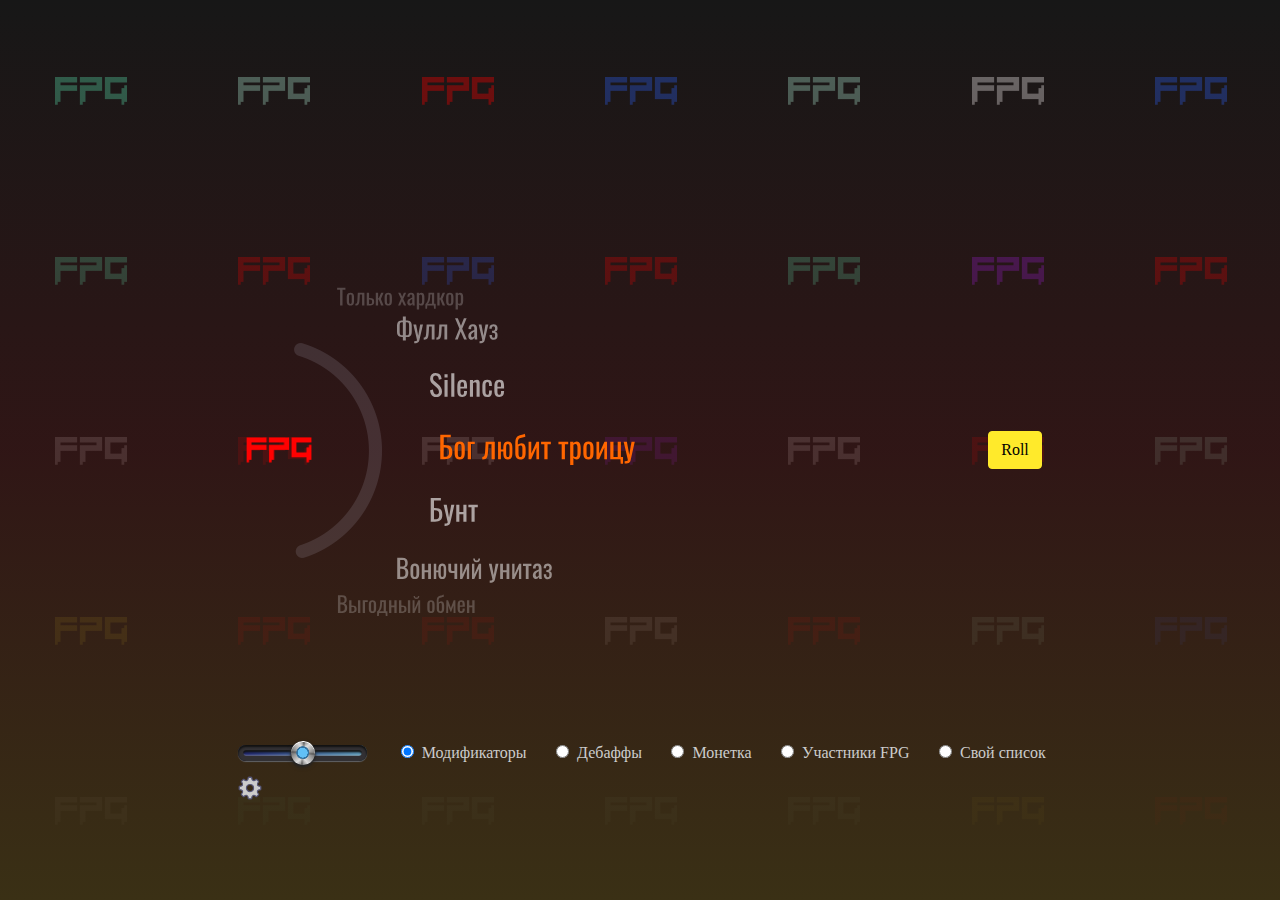
<file: wheel/index.html>
<!DOCTYPE html>
<html lang="en">
<head>
    <meta charset="UTF-8">
    <title>FPG Wheels</title>

    <link rel="stylesheet" href="index.css">
</head>
<body>
    <div class="image-grid-view">
        <div class="hero-background">
            <ul class="image-grid">
                <li class="image-grid-item-container"><img class="image-grid-item" src="../hpg-inventory/images/035.png" alt="" loading="lazy"></li>
                <li class="image-grid-item-container"><img class="image-grid-item" src="../hpg-inventory/images/066.png" alt="" loading="lazy"></li>
                <li class="image-grid-item-container"><img class="image-grid-item" src="../hpg-inventory/images/048.png" alt="" loading="lazy"></li>
                <li class="image-grid-item-container"><img class="image-grid-item" src="../hpg-inventory/images/011.png" alt="" loading="lazy"></li>
                <li class="image-grid-item-container"><img class="image-grid-item" src="../hpg-inventory/images/057.png" alt="" loading="lazy"></li>
                <li class="image-grid-item-container"><img class="image-grid-item" src="../hpg-inventory/images/070.png" alt="" loading="lazy"></li>
                <li class="image-grid-item-container"><img class="image-grid-item" src="../hpg-inventory/images/017.png" alt="" loading="lazy"></li>
                <li class="image-grid-item-container"><img class="image-grid-item" src="../hpg-inventory/images/014.png" alt="" loading="lazy"></li>
                <li class="image-grid-item-container"><img class="image-grid-item" src="../hpg-inventory/images/012.png" alt="" loading="lazy"></li>
                <li class="image-grid-item-container"><img class="image-grid-item" src="../hpg-inventory/images/004.png" alt="" loading="lazy"></li>
                <li class="image-grid-item-container"><img class="image-grid-item" src="../hpg-inventory/images/018.png" alt="" loading="lazy"></li>
                <li class="image-grid-item-container"><img class="image-grid-item" src="../hpg-inventory/images/050.png" alt="" loading="lazy"></li>
                <li class="image-grid-item-container"><img class="image-grid-item" src="../hpg-inventory/images/027.png" alt="" loading="lazy"></li>
                <li class="image-grid-item-container"><img class="image-grid-item" src="../hpg-inventory/images/022.png" alt="" loading="lazy"></li>
                <li class="image-grid-item-container"><img class="image-grid-item" src="../hpg-inventory/images/015.png" alt="" loading="lazy"></li>
                <li class="image-grid-item-container"><img class="image-grid-item" src="../hpg-inventory/images/013.png" alt="" loading="lazy"></li>
                <li class="image-grid-item-container"><img class="image-grid-item" src="../hpg-inventory/images/034.png" alt="" loading="lazy"></li>
                <li class="image-grid-item-container"><img class="image-grid-item" src="../hpg-inventory/images/030.png" alt="" loading="lazy"></li>
                <li class="image-grid-item-container"><img class="image-grid-item" src="../hpg-inventory/images/054.png" alt="" loading="lazy"></li>
                <li class="image-grid-item-container"><img class="image-grid-item" src="../hpg-inventory/images/001.png" alt="" loading="lazy"></li>
                <li class="image-grid-item-container"><img class="image-grid-item" src="../hpg-inventory/images/061.png" alt="" loading="lazy"></li>
                <li class="image-grid-item-container"><img class="image-grid-item" src="../hpg-inventory/images/037.png" alt="" loading="lazy"></li>
                <li class="image-grid-item-container"><img class="image-grid-item" src="../hpg-inventory/images/044.png" alt="" loading="lazy"></li>
                <li class="image-grid-item-container"><img class="image-grid-item" src="../hpg-inventory/images/049.png" alt="" loading="lazy"></li>
                <li class="image-grid-item-container"><img class="image-grid-item" src="../hpg-inventory/images/073.png" alt="" loading="lazy"></li>
                <li class="image-grid-item-container"><img class="image-grid-item" src="../hpg-inventory/images/021.png" alt="" loading="lazy"></li>
                <li class="image-grid-item-container"><img class="image-grid-item" src="../hpg-inventory/images/058.png" alt="" loading="lazy"></li>
                <li class="image-grid-item-container"><img class="image-grid-item" src="../hpg-inventory/images/024.png" alt="" loading="lazy"></li>
                <li class="image-grid-item-container"><img class="image-grid-item" src="../hpg-inventory/images/053.png" alt="" loading="lazy"></li>
                <li class="image-grid-item-container"><img class="image-grid-item" src="../hpg-inventory/images/019.png" alt="" loading="lazy"></li>
                <li class="image-grid-item-container"><img class="image-grid-item" src="../hpg-inventory/images/051.png" alt="" loading="lazy"></li>
                <li class="image-grid-item-container"><img class="image-grid-item" src="../hpg-inventory/images/055.png" alt="" loading="lazy"></li>
                <li class="image-grid-item-container"><img class="image-grid-item" src="../hpg-inventory/images/069.png" alt="" loading="lazy"></li>
                <li class="image-grid-item-container"><img class="image-grid-item" src="../hpg-inventory/images/041.png" alt="" loading="lazy"></li>
                <li class="image-grid-item-container"><img class="image-grid-item" src="../hpg-inventory/images/016.png" alt="" loading="lazy"></li>
                <li class="image-grid-item-container"><img class="image-grid-item" src="../hpg-inventory/images/025.png" alt="" loading="lazy"></li>
                <li class="image-grid-item-container"><img class="image-grid-item" src="../hpg-inventory/images/068.png" alt="" loading="lazy"></li>
                <li class="image-grid-item-container"><img class="image-grid-item" src="../hpg-inventory/images/045.png" alt="" loading="lazy"></li>
                <li class="image-grid-item-container"><img class="image-grid-item" src="../hpg-inventory/images/032.png" alt="" loading="lazy"></li>
                <li class="image-grid-item-container"><img class="image-grid-item" src="../hpg-inventory/images/072.png" alt="" loading="lazy"></li>
                <li class="image-grid-item-container"><img class="image-grid-item" src="../hpg-inventory/images/038.png" alt="" loading="lazy"></li>
                <li class="image-grid-item-container"><img class="image-grid-item" src="../hpg-inventory/images/042.png" alt="" loading="lazy"></li>
                <li class="image-grid-item-container"><img class="image-grid-item" src="../hpg-inventory/images/005.png" alt="" loading="lazy"></li>
                <li class="image-grid-item-container"><img class="image-grid-item" src="../hpg-inventory/images/010.png" alt="" loading="lazy"></li>
                <li class="image-grid-item-container"><img class="image-grid-item" src="../hpg-inventory/images/039.png" alt="" loading="lazy"></li>
                <li class="image-grid-item-container"><img class="image-grid-item" src="../hpg-inventory/images/031.png" alt="" loading="lazy"></li>
                <li class="image-grid-item-container"><img class="image-grid-item" src="../hpg-inventory/images/047.png" alt="" loading="lazy"></li>
                <li class="image-grid-item-container"><img class="image-grid-item" src="../hpg-inventory/images/009.png" alt="" loading="lazy"></li>
                <li class="image-grid-item-container"><img class="image-grid-item" src="../hpg-inventory/images/067.png" alt="" loading="lazy"></li>
                <li class="image-grid-item-container"><img class="image-grid-item" src="../hpg-inventory/images/063.png" alt="" loading="lazy"></li>
                <li class="image-grid-item-container"><img class="image-grid-item" src="../hpg-inventory/images/006.png" alt="" loading="lazy"></li>
                <li class="image-grid-item-container"><img class="image-grid-item" src="../hpg-inventory/images/043.png" alt="" loading="lazy"></li>
                <li class="image-grid-item-container"><img class="image-grid-item" src="../hpg-inventory/images/052.png" alt="" loading="lazy"></li>
                <li class="image-grid-item-container"><img class="image-grid-item" src="../hpg-inventory/images/028.png" alt="" loading="lazy"></li>
                <li class="image-grid-item-container"><img class="image-grid-item" src="../hpg-inventory/images/020.png" alt="" loading="lazy"></li>
                <li class="image-grid-item-container"><img class="image-grid-item" src="../hpg-inventory/images/007.png" alt="" loading="lazy"></li>
                <li class="image-grid-item-container"><img class="image-grid-item" src="../hpg-inventory/images/060.png" alt="" loading="lazy"></li>
                <li class="image-grid-item-container"><img class="image-grid-item" src="../hpg-inventory/images/026.png" alt="" loading="lazy"></li>
                <li class="image-grid-item-container"><img class="image-grid-item" src="../hpg-inventory/images/036.png" alt="" loading="lazy"></li>
                <li class="image-grid-item-container"><img class="image-grid-item" src="../hpg-inventory/images/002.png" alt="" loading="lazy"></li>
                <li class="image-grid-item-container"><img class="image-grid-item" src="../hpg-inventory/images/023.png" alt="" loading="lazy"></li>
                <li class="image-grid-item-container"><img class="image-grid-item" src="../hpg-inventory/images/065.png" alt="" loading="lazy"></li>
                <li class="image-grid-item-container"><img class="image-grid-item" src="../hpg-inventory/images/056.png" alt="" loading="lazy"></li>
                <li class="image-grid-item-container"><img class="image-grid-item" src="../hpg-inventory/images/062.png" alt="" loading="lazy"></li>
                <li class="image-grid-item-container"><img class="image-grid-item" src="../hpg-inventory/images/059.png" alt="" loading="lazy"></li>
                <li class="image-grid-item-container"><img class="image-grid-item" src="../hpg-inventory/images/071.png" alt="" loading="lazy"></li>
                <li class="image-grid-item-container"><img class="image-grid-item" src="../hpg-inventory/images/008.png" alt="" loading="lazy"></li>
                <li class="image-grid-item-container"><img class="image-grid-item" src="../hpg-inventory/images/003.png" alt="" loading="lazy"></li>
                <li class="image-grid-item-container"><img class="image-grid-item" src="../hpg-inventory/images/033.png" alt="" loading="lazy"></li>
                <li class="image-grid-item-container"><img class="image-grid-item" src="../hpg-inventory/images/064.png" alt="" loading="lazy"></li>
                <li class="image-grid-item-container"><img class="image-grid-item" src="../hpg-inventory/images/040.png" alt="" loading="lazy"></li>
                <li class="image-grid-item-container"><img class="image-grid-item" src="../hpg-inventory/images/046.png" alt="" loading="lazy"></li>
                <li class="image-grid-item-container"><img class="image-grid-item" src="../hpg-inventory/images/029.png" alt="" loading="lazy"></li>
                <li class="image-grid-item-container"><img class="image-grid-item" src="../hpg-inventory/images/054.png" alt="" loading="lazy"></li>
                <li class="image-grid-item-container"><img class="image-grid-item" src="../hpg-inventory/images/001.png" alt="" loading="lazy"></li>
                <li class="image-grid-item-container"><img class="image-grid-item" src="../hpg-inventory/images/041.png" alt="" loading="lazy"></li>
                <li class="image-grid-item-container"><img class="image-grid-item" src="../hpg-inventory/images/053.png" alt="" loading="lazy"></li>
                <li class="image-grid-item-container"><img class="image-grid-item" src="../hpg-inventory/images/009.png" alt="" loading="lazy"></li>
                <li class="image-grid-item-container"><img class="image-grid-item" src="../hpg-inventory/images/028.png" alt="" loading="lazy"></li>
                <li class="image-grid-item-container"><img class="image-grid-item" src="../hpg-inventory/images/017.png" alt="" loading="lazy"></li>
                <li class="image-grid-item-container"><img class="image-grid-item" src="../hpg-inventory/images/035.png" alt="" loading="lazy"></li>
                <li class="image-grid-item-container"><img class="image-grid-item" src="../hpg-inventory/images/027.png" alt="" loading="lazy"></li>
                <li class="image-grid-item-container"><img class="image-grid-item" src="../hpg-inventory/images/016.png" alt="" loading="lazy"></li>
                <li class="image-grid-item-container"><img class="image-grid-item" src="../hpg-inventory/images/071.png" alt="" loading="lazy"></li>
                <li class="image-grid-item-container"><img class="image-grid-item" src="../hpg-inventory/images/066.png" alt="" loading="lazy"></li>
                <li class="image-grid-item-container"><img class="image-grid-item" src="../hpg-inventory/images/030.png" alt="" loading="lazy"></li>
                <li class="image-grid-item-container"><img class="image-grid-item" src="../hpg-inventory/images/020.png" alt="" loading="lazy"></li>
                <li class="image-grid-item-container"><img class="image-grid-item" src="../hpg-inventory/images/042.png" alt="" loading="lazy"></li>
                <li class="image-grid-item-container"><img class="image-grid-item" src="../hpg-inventory/images/008.png" alt="" loading="lazy"></li>
                <li class="image-grid-item-container"><img class="image-grid-item" src="../hpg-inventory/images/073.png" alt="" loading="lazy"></li>
                <li class="image-grid-item-container"><img class="image-grid-item" src="../hpg-inventory/images/060.png" alt="" loading="lazy"></li>
                <li class="image-grid-item-container"><img class="image-grid-item" src="../hpg-inventory/images/039.png" alt="" loading="lazy"></li>
                <li class="image-grid-item-container"><img class="image-grid-item" src="../hpg-inventory/images/038.png" alt="" loading="lazy"></li>
                <li class="image-grid-item-container"><img class="image-grid-item" src="../hpg-inventory/images/012.png" alt="" loading="lazy"></li>
                <li class="image-grid-item-container"><img class="image-grid-item" src="../hpg-inventory/images/069.png" alt="" loading="lazy"></li>
                <li class="image-grid-item-container"><img class="image-grid-item" src="../hpg-inventory/images/057.png" alt="" loading="lazy"></li>
                <li class="image-grid-item-container"><img class="image-grid-item" src="../hpg-inventory/images/044.png" alt="" loading="lazy"></li>
                <li class="image-grid-item-container"><img class="image-grid-item" src="../hpg-inventory/images/034.png" alt="" loading="lazy"></li>
                <li class="image-grid-item-container"><img class="image-grid-item" src="../hpg-inventory/images/032.png" alt="" loading="lazy"></li>
                <li class="image-grid-item-container"><img class="image-grid-item" src="../hpg-inventory/images/013.png" alt="" loading="lazy"></li>
                <li class="image-grid-item-container"><img class="image-grid-item" src="../hpg-inventory/images/003.png" alt="" loading="lazy"></li>
                <li class="image-grid-item-container"><img class="image-grid-item" src="../hpg-inventory/images/068.png" alt="" loading="lazy"></li>
                <li class="image-grid-item-container"><img class="image-grid-item" src="../hpg-inventory/images/014.png" alt="" loading="lazy"></li>
                <li class="image-grid-item-container"><img class="image-grid-item" src="../hpg-inventory/images/033.png" alt="" loading="lazy"></li>
                <li class="image-grid-item-container"><img class="image-grid-item" src="../hpg-inventory/images/036.png" alt="" loading="lazy"></li>
                <li class="image-grid-item-container"><img class="image-grid-item" src="../hpg-inventory/images/002.png" alt="" loading="lazy"></li>
                <li class="image-grid-item-container"><img class="image-grid-item" src="../hpg-inventory/images/046.png" alt="" loading="lazy"></li>
                <li class="image-grid-item-container"><img class="image-grid-item" src="../hpg-inventory/images/067.png" alt="" loading="lazy"></li>
                <li class="image-grid-item-container"><img class="image-grid-item" src="../hpg-inventory/images/070.png" alt="" loading="lazy"></li>
                <li class="image-grid-item-container"><img class="image-grid-item" src="../hpg-inventory/images/055.png" alt="" loading="lazy"></li>
                <li class="image-grid-item-container"><img class="image-grid-item" src="../hpg-inventory/images/037.png" alt="" loading="lazy"></li>
                <li class="image-grid-item-container"><img class="image-grid-item" src="../hpg-inventory/images/022.png" alt="" loading="lazy"></li>
                <li class="image-grid-item-container"><img class="image-grid-item" src="../hpg-inventory/images/047.png" alt="" loading="lazy"></li>
                <li class="image-grid-item-container"><img class="image-grid-item" src="../hpg-inventory/images/049.png" alt="" loading="lazy"></li>
                <li class="image-grid-item-container"><img class="image-grid-item" src="../hpg-inventory/images/024.png" alt="" loading="lazy"></li>
                <li class="image-grid-item-container"><img class="image-grid-item" src="../hpg-inventory/images/015.png" alt="" loading="lazy"></li>
                <li class="image-grid-item-container"><img class="image-grid-item" src="../hpg-inventory/images/011.png" alt="" loading="lazy"></li>
                <li class="image-grid-item-container"><img class="image-grid-item" src="../hpg-inventory/images/004.png" alt="" loading="lazy"></li>
                <li class="image-grid-item-container"><img class="image-grid-item" src="../hpg-inventory/images/043.png" alt="" loading="lazy"></li>
                <li class="image-grid-item-container"><img class="image-grid-item" src="../hpg-inventory/images/064.png" alt="" loading="lazy"></li>
                <li class="image-grid-item-container"><img class="image-grid-item" src="../hpg-inventory/images/051.png" alt="" loading="lazy"></li>
                <li class="image-grid-item-container"><img class="image-grid-item" src="../hpg-inventory/images/050.png" alt="" loading="lazy"></li>
                <li class="image-grid-item-container"><img class="image-grid-item" src="../hpg-inventory/images/063.png" alt="" loading="lazy"></li>
                <li class="image-grid-item-container"><img class="image-grid-item" src="../hpg-inventory/images/018.png" alt="" loading="lazy"></li>
                <li class="image-grid-item-container"><img class="image-grid-item" src="../hpg-inventory/images/056.png" alt="" loading="lazy"></li>
                <li class="image-grid-item-container"><img class="image-grid-item" src="../hpg-inventory/images/031.png" alt="" loading="lazy"></li>
                <li class="image-grid-item-container"><img class="image-grid-item" src="../hpg-inventory/images/010.png" alt="" loading="lazy"></li>
                <li class="image-grid-item-container"><img class="image-grid-item" src="../hpg-inventory/images/061.png" alt="" loading="lazy"></li>
                <li class="image-grid-item-container"><img class="image-grid-item" src="../hpg-inventory/images/048.png" alt="" loading="lazy"></li>
                <li class="image-grid-item-container"><img class="image-grid-item" src="../hpg-inventory/images/052.png" alt="" loading="lazy"></li>
                <li class="image-grid-item-container"><img class="image-grid-item" src="../hpg-inventory/images/026.png" alt="" loading="lazy"></li>
                <li class="image-grid-item-container"><img class="image-grid-item" src="../hpg-inventory/images/023.png" alt="" loading="lazy"></li>
                <li class="image-grid-item-container"><img class="image-grid-item" src="../hpg-inventory/images/072.png" alt="" loading="lazy"></li>
                <li class="image-grid-item-container"><img class="image-grid-item" src="../hpg-inventory/images/040.png" alt="" loading="lazy"></li>
                <li class="image-grid-item-container"><img class="image-grid-item" src="../hpg-inventory/images/021.png" alt="" loading="lazy"></li>
                <li class="image-grid-item-container"><img class="image-grid-item" src="../hpg-inventory/images/029.png" alt="" loading="lazy"></li>
                <li class="image-grid-item-container"><img class="image-grid-item" src="../hpg-inventory/images/062.png" alt="" loading="lazy"></li>
                <li class="image-grid-item-container"><img class="image-grid-item" src="../hpg-inventory/images/059.png" alt="" loading="lazy"></li>
                <li class="image-grid-item-container"><img class="image-grid-item" src="../hpg-inventory/images/006.png" alt="" loading="lazy"></li>
                <li class="image-grid-item-container"><img class="image-grid-item" src="../hpg-inventory/images/045.png" alt="" loading="lazy"></li>
                <li class="image-grid-item-container"><img class="image-grid-item" src="../hpg-inventory/images/058.png" alt="" loading="lazy"></li>
                <li class="image-grid-item-container"><img class="image-grid-item" src="../hpg-inventory/images/025.png" alt="" loading="lazy"></li>
                <li class="image-grid-item-container"><img class="image-grid-item" src="../hpg-inventory/images/019.png" alt="" loading="lazy"></li>
                <li class="image-grid-item-container"><img class="image-grid-item" src="../hpg-inventory/images/065.png" alt="" loading="lazy"></li>
                <li class="image-grid-item-container"><img class="image-grid-item" src="../hpg-inventory/images/007.png" alt="" loading="lazy"></li>
                <li class="image-grid-item-container"><img class="image-grid-item" src="../hpg-inventory/images/005.png" alt="" loading="lazy"></li>
            </ul>
        </div>
        <div class="hero-background-overlay"></div>
    </div>

    <div class="content">
        <div id="video">
            <video preload="auto">
                <source />
            </video>
            <div class="overlay"></div>
        </div>
        <div id="canvas"></div>

        <div id="item-image">
            <div class="arc"></div>
            <img src="" alt="" />
        </div>

        <div id="wheel-data-sets">
            <input id="volume-control" type="range" step="0.1" value="0.5" max="1" min="0" title="Громкость видео" />

            <div>
                <input type="radio" id="dewey" name="list" value="effects" autocomplete="off" checked/>
                <label for="dewey">Модификаторы</label>
            </div>

            <div>
                <input type="radio" id="scrudge" name="list" value="debuffs" autocomplete="off" />
                <label for="scrudge">Дебаффы</label>
            </div>

            <div>
                <input type="radio" id="louie" name="list" value="coin" autocomplete="off" />
                <label for="louie">Монетка</label>
            </div>

            <div>
                <input type="radio" id="webby" name="list" value="streamers" autocomplete="off" />
                <label for="webby">Участники FPG</label>
            </div>

            <div>
                <input type="radio" id="scrooge" name="list" value="custom" autocomplete="off" />
                <label for="scrooge">Свой список</label>
            </div>


            <div class="break"></div>

            <button id="btn-edit" title="Редактировать список"></button>

        </div>

        <div id="custom-list" class="dialog">
            <label>
                Свой список<br />
                <textarea rows="15" cols="50"></textarea>
            </label>
            <hr />
            <button>✔ Применить</button>
        </div>

        <div id="dialog-edit" class="dialog">
            <div class="presets"></div>
            <hr />
            <div class="options"></div>
            <hr />
            <button class="apply">✔ Применить</button>
        </div>
    </div>

    <script src="p5.min.js"></script>
    <script src="sketch.js"></script>
    <script src="video.js"></script>
    <script src="index.js"></script>
</body>
</html>
</file>
<file: wheel/index.css>
/*
 * Copyright (c) 2020. shtrih
 */
@import url(range.css);

html, body {
	margin: 0;
	padding: 0;
	background: #171717;
	overflow: hidden;
	width: 100%;
	height: 100%;
	display: flex;
	align-content: center;
	align-items: center;
	justify-content: center;
	font-family: Calibri, serif;
	color: #eee;
}
a {
	color: #9fd9ff;
}
a:hover {
	color: #ddd;
}
.content {
	display: flex;
	justify-content: flex-start;
	align-content: center;
	align-items: center;
	position: relative;
	max-width: 1000px;
}
#canvas {
	position: relative;
	font-size: 0;
}
#video {
	position: absolute;
	left: 40%;
	border-radius: 100px;
}
#video video {
	height: 450px;
	object-fit: cover;
	display: none;
	border-radius: 100px;
}
#video .overlay {
	top: 0;
	width: 100%;
	height: 100%;
	position: absolute;
	border-radius: 100px;
	/*box-shadow: 0 0 30px #19153a;*/
}
#volume-control {
	/*position: absolute;*/
	/*bottom: -20px;*/
}

button, input, optgroup, select, textarea {
	margin: 0 4px;
	font-family: inherit;
	font-size: inherit;
	line-height: inherit;
}
button, input {
	overflow: visible;
}
button, select {
	text-transform: none;
}
[type=button], [type=reset], [type=submit], button {
	-webkit-appearance: button;
}
button, .btn {
	display: inline-block;
	font-weight: 400;
	text-align: center;
	vertical-align: middle;
	cursor: pointer;
	-webkit-user-select: none;
	-moz-user-select: none;
	-ms-user-select: none;
	user-select: none;
	padding: .375rem .75rem;
	font-size: 1rem;
	line-height: 1.5;
	border-radius: .25rem;
	transition: color .15s ease-in-out,background-color .15s ease-in-out,border-color .15s ease-in-out,box-shadow .15s ease-in-out;

	color: #000;
	background-color: #FFEA2B;
	border: 1px solid #FFEA2B;
}
[type=button]:not(:disabled), [type=reset]:not(:disabled), [type=submit]:not(:disabled), button:not(:disabled) {
	cursor: pointer;
}
button:hover {
	color: #000;
	background-color: #FFEA2B;
	border-color: #FFEA2B;
}
button:not(:disabled):not(.disabled):active {
	color: #000;
	background-color: #FFEA2B;
	border-color: #FFEA2B;
}
button:focus {
	outline: 0;
	color: #000;
	background-color: #FFEA2B;
	border-color: #FFEA2B;
}
button:disabled {
	opacity: .6;
	color: #000;
	background-color: #FFEA2B;
	border-color: #FFEA2B;
	cursor: not-allowed;
}
.image-grid {
	min-width: 1280px;
	position: absolute;
	animation: animatedBackground 40s linear infinite;
	opacity: .5;
	height: 100%;
	display: flex;
	flex-flow: row wrap;
	flex-basis: auto;
	flex-grow: 1;
	/*justify-content: flex-start;*/
	/*align-content: flex-start;*/
	justify-content: space-between;
	align-content: space-between;
	padding: .1vh;
	margin: 0 0;
}
.image-grid-item {
	display: block;
	opacity: .8;
	transform: scale(1);
	margin: auto;
}
.image-grid-item-container {
	list-style: none;
	max-width: 120px;
	min-width: 60px;
	max-height: 120px;
	margin: 40px;
	overflow: hidden;
	display: flex;
}
.image-grid-view {
	position: absolute;
	pointer-events: none;
	width: 100%;
	height: 100%;
}
.hero-background {
	position: relative;
	overflow: hidden;
	width: 100%;
	/*height: 150%;*/
	height: 100%;
	/*background-color: #2b2b2b;*/
	perspective: 700px;
}
.hero-background-overlay {
	position: absolute;
	background: linear-gradient(to bottom, rgba(61, 55, 49, 0) 0%, rgba(58, 21, 21, 0.7) 50%, #3a3015 100%);
	/*height: 150%;*/
	height: 100%;
	width: 100%;
	top: 0;
}
@keyframes animatedBackground {
	0% {
		opacity: 0;
		transform: scale(1.25) rotateX(20deg) translateX(-10px) translateY(0)
	}
	5% {
		opacity: 0.5;
	}

	97% {
		opacity: 0.5;
	}
	100% {
		opacity: 0;
		transform: scale(1.25) rotateX(25deg) translateX(-10px) translateY(-50%)
	}
}
.animation-paused {
	animation-play-state: paused;
}
#wheel-data-sets {
	position: absolute;
	bottom: -150px;
	color: #ccc;
	display: flex;
	flex-wrap: wrap;
	width: 100%;
	justify-content: space-between;
	user-select: none;
	/*opacity: 0.6;*/
	/*transition: opacity 0.3s;*/
}
#wheel-data-sets:hover {
	/*opacity: 1;*/
}
#wheel-data-sets .break {
	flex-basis: 100%;
	height: 14px;
}
.dialog {
	position: absolute;
	left: 50%;
	top: 50%;
	margin: -25%;
	min-width: 250px;
	background-color: #626721;
	padding: 10px;
	border-radius: .25rem;
	border: 2px solid #7d7e2a;
	text-align: center;
	display: none;

	z-index: 10; /* keep on top of other elements on the page */
	outline: 9999px solid rgba(0,0,0,0.5);
}
.dialog textarea {
	background-color: #353412;
	color: #eee;
}
.dialog .options {
	max-height: 300px;
	text-align: left;
	overflow-y: scroll;
}
.dialog hr {
	width: 50%;
	border-style: dashed;
	border-width: 1px 0 0 0;
}
.dialog .presets {
	text-align: left;
}
.dialog .presets a {
	text-decoration: none;
	border-bottom: 1px dotted;
}
.dialog .options::-webkit-scrollbar-track,
.dialog textarea::-webkit-scrollbar-track
{
	-webkit-box-shadow: inset 0 0 6px rgba(0,0,0,0.3);
	background-color: #9ed9ff;
}
.dialog .options::-webkit-scrollbar,
.dialog textarea::-webkit-scrollbar
{
	width: 6px;
	background-color: #9ed9ff;
}
.dialog .options::-webkit-scrollbar-thumb,
.dialog textarea::-webkit-scrollbar-thumb
{
	background-color: #000000;
}
#sources,
#btn-edit {
	display: block;
	width: 24px;
	height: 24px;
	background-size: 100%;
	background-color: transparent;
}
#sources {
	opacity: 0.6;
	background-image: url("data:image/svg+xml,<svg fill='%23eee' xmlns='http://www.w3.org/2000/svg' viewBox='0 0 24 24'><path d='M10.9,2.1c-4.6,0.5-8.3,4.2-8.8,8.7c-0.6,5,2.5,9.3,6.9,10.7v-2.3c0,0-0.4,0.1-0.9,0.1c-1.4,0-2-1.2-2.1-1.9 c-0.1-0.4-0.3-0.7-0.6-1C5.1,16.3,5,16.3,5,16.2C5,16,5.3,16,5.4,16c0.6,0,1.1,0.7,1.3,1c0.5,0.8,1.1,1,1.4,1c0.4,0,0.7-0.1,0.9-0.2 c0.1-0.7,0.4-1.4,1-1.8c-2.3-0.5-4-1.8-4-4c0-1.1,0.5-2.2,1.2-3C7.1,8.8,7,8.3,7,7.6C7,7.2,7,6.6,7.3,6c0,0,1.4,0,2.8,1.3 C10.6,7.1,11.3,7,12,7s1.4,0.1,2,0.3C15.3,6,16.8,6,16.8,6C17,6.6,17,7.2,17,7.6c0,0.8-0.1,1.2-0.2,1.4c0.7,0.8,1.2,1.8,1.2,3 c0,2.2-1.7,3.5-4,4c0.6,0.5,1,1.4,1,2.3v3.3c4.1-1.3,7-5.1,7-9.5C22,6.1,16.9,1.4,10.9,2.1z'/></svg>");
}
#sources:hover {
	opacity: 1;
}
#btn-edit {
	border: none;
	background-image: url("data:image/svg+xml,%3Csvg xmlns='http%3A%2F%2Fwww.w3.org%2F2000%2Fsvg' viewBox='0 0 20 20'%3E%3Cpath fill='%23ccc' stroke='%23557' stroke-linecap='square' stroke-linejoin='bevel' d='M10.005 1.005c-.467 0-.934.06-1.381.128-.071 1.146-.251 2.265-1.202 2.659-.953.394-1.847-.286-2.71-1.049a9.163 9.163 0 00-1.994 1.97c.765.864 1.47 1.754 1.074 2.71-.396.954-1.534 1.13-2.685 1.201a8.98 8.98 0 00-.102 1.38c0 .479.03.95.102 1.407 1.151.07 2.29.196 2.685 1.15.395.956-.309 1.897-1.074 2.762.548.748 1.245 1.396 1.994 1.943.86-.759 1.76-1.416 2.71-1.023.955.396 1.131 1.508 1.202 2.66a9.19 9.19 0 002.736 0c.07-1.152.247-2.264 1.201-2.66.95-.393 1.85.264 2.71 1.023.75-.547 1.446-1.195 1.995-1.943-.766-.865-1.47-1.806-1.074-2.761.395-.955 1.559-1.08 2.71-1.151.072-.458.102-.928.102-1.406 0-.472-.032-.929-.102-1.381-1.151-.07-2.315-.247-2.71-1.202-.396-.955.308-1.845 1.074-2.71a9.165 9.165 0 00-1.994-1.969c-.863.763-1.758 1.443-2.71 1.049-.951-.394-1.131-1.513-1.202-2.66a8.848 8.848 0 00-1.355-.127zm0 6.06c1.626 0 2.94 1.314 2.94 2.94s-1.314 2.94-2.94 2.94-2.966-1.314-2.966-2.94 1.34-2.94 2.966-2.94z' color='%23000'%2F%3E%3C%2Fsvg%3E");
}
/*
@media (min-width: 1930px) {
	.image-grid-item-container {
		overflow: visible;
		margin: 80px;
	}
	.image-grid-item {
		transform: scale(1.5);
	}
}
*/
#item-image {
	position: absolute;
	width: 40%;
	height: 100%;
	display: flex;
	align-items: center;
	user-select: none;
}
#item-image .arc {
	position: absolute;
	/*background: url(arc2.png) no-repeat 30px center;*/
	background: url(arc3.png) no-repeat 60px center;
	height: 100%;
	width: 200px;
}
#item-image img {
	width: 90px;
	height: 90px;
}
#btn-edit {
	font-size: 2em;
}
</file>
